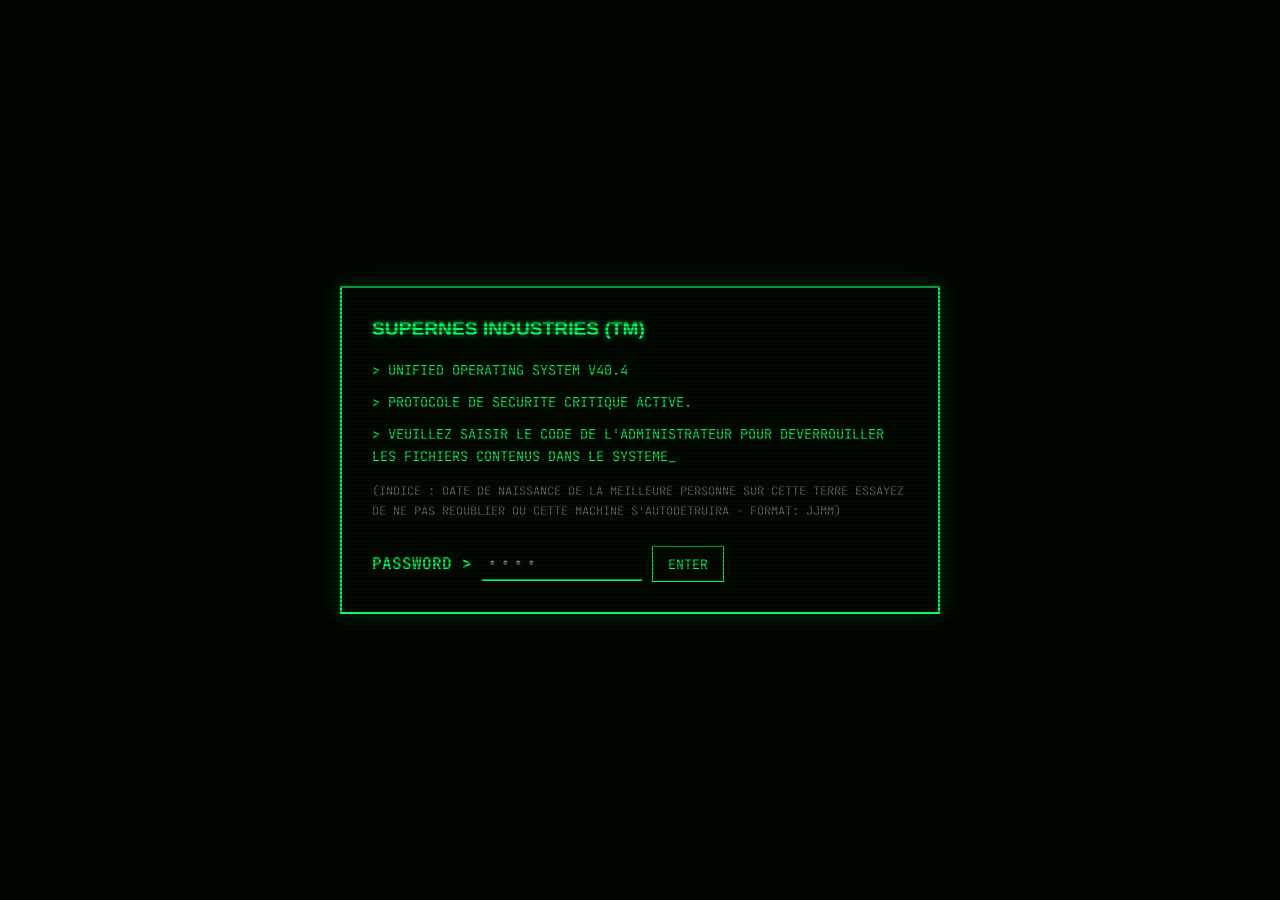
<file: index.html>
<!DOCTYPE html>
<html lang="fr">
<head>
    <meta charset="UTF-8">
    <meta name="viewport" content="width=device-width, initial-scale=1.0">
    <title>AL.BT_SYS</title>
    <link rel="preconnect" href="https://fonts.googleapis.com">
    <link rel="preconnect" href="https://fonts.gstatic.com" crossorigin>
    <link href="https://fonts.googleapis.com/css2?family=Bebas+Neue&family=JetBrains+Mono:wght@300;700&family=Syncopate:wght@400;700&display=swap" rel="stylesheet">
    
    <style>
        :root {
            --bg: #080808;
            --line: #222;
            --accent: #ffffff;
            --dim-text: #666;
            --terminal-green: #00ff66; /* Vert signature de la machine */
        }

        body {
            background-color: var(--bg);
            color: white;
            font-family: 'JetBrains Mono', monospace;
            margin: 0;
            padding: 0;
            text-transform: uppercase;
            min-height: 100vh;
            overflow-x: hidden;
        }

        /* Grille technique en fond */
        body::after {
            content: "";
            position: fixed;
            top: 0; left: 0; width: 100%; height: 100%;
            background-image: linear-gradient(var(--line) 1px, transparent 1px), 
                              linear-gradient(90deg, var(--line) 1px, transparent 1px);
            background-size: 40px 40px;
            opacity: 0.15;
            pointer-events: none;
            z-index: -1;
        }

        /* ================= SCREEN DE SÉCURITÉ RE-SÉCURISÉ ================= */
        #loading-screen {
            position: fixed;
            top: 0; left: 0; width: 100vw; height: 100vh;
            background-color: #010601;
            z-index: 1000000;
            display: flex;
            flex-direction: column;
            justify-content: center;
            align-items: center;
        }

        /* Lignes CRT de l'écran terminal */
        #loading-screen::before {
            content: " ";
            display: block;
            position: absolute;
            top: 0; left: 0; bottom: 0; right: 0;
            background: linear-gradient(rgba(18, 16, 16, 0) 50%, rgba(0, 0, 0, 0.4) 50%);
            background-size: 100% 4px;
            z-index: 1000002;
            pointer-events: none;
        }

        .terminal-gate {
            width: 90%;
            max-width: 600px;
            border: 2px solid var(--terminal-green);
            padding: 30px;
            box-shadow: 0 0 20px rgba(0, 255, 102, 0.2);
            background: #020a02;
            box-sizing: border-box;
        }

        .terminal-gate h2 {
            color: var(--terminal-green);
            font-family: 'Syncopate', sans-serif;
            font-size: 1.2rem;
            margin-top: 0;
            margin-bottom: 20px;
            text-shadow: 0 0 5px rgba(0, 255, 102, 0.6);
        }

        .terminal-gate p {
            color: var(--terminal-green);
            font-size: 0.85rem;
            line-height: 1.6;
            margin: 10px 0;
        }

        .input-area {
            display: flex;
            align-items: center;
            gap: 10px;
            margin-top: 25px;
        }

        .terminal-prompt {
            color: var(--terminal-green);
            font-weight: bold;
        }

        .terminal-input {
            background: transparent;
            border: none;
            border-bottom: 2px solid var(--terminal-green);
            color: var(--terminal-green);
            font-family: 'JetBrains Mono', monospace;
            font-size: 1.1rem;
            outline: none;
            padding: 5px;
            width: 150px;
            letter-spacing: 2px;
        }

        .terminal-btn {
            background: transparent;
            border: 1px solid var(--terminal-green);
            color: var(--terminal-green);
            font-family: 'JetBrains Mono', monospace;
            padding: 8px 15px;
            cursor: pointer;
            transition: all 0.2s ease;
        }

        .terminal-btn:hover {
            background: var(--terminal-green);
            color: #010601;
            box-shadow: 0 0 10px rgba(0, 255, 102, 0.5);
        }

        .loading-bar-container {
            width: 100%;
            border: 1px solid var(--terminal-green);
            height: 20px;
            margin-top: 20px;
            display: none;
            padding: 2px;
            box-sizing: border-box;
        }

        .loading-bar-progress {
            height: 100%;
            background-color: var(--terminal-green);
            width: 0%;
            transition: width 0.1s linear;
            box-shadow: 0 0 8px rgba(0, 255, 102, 0.6);
        }

        #error-msg {
            color: #ff3333;
            font-size: 0.75rem;
            margin-top: 15px;
            display: none;
            text-shadow: 0 0 4px rgba(255, 0, 0, 0.4);
        }

        /* ================= LA GRILLE PRINCIPALE (SIDEBAR + CONTENU) ================= */
        .main-grid {
            display: none; /* Caché au démarrage tant que l'accès n'est pas validé */
            grid-template-columns: 300px 1fr;
            min-height: 100vh;
            box-sizing: border-box;
            padding: 30px;
            gap: 40px;
        }

        /* Barre latérale gauche (Sidebar) */
        .sidebar {
            border-right: 1px solid var(--line);
            padding-right: 30px;
            display: flex;
            flex-direction: column;
            height: calc(100vh - 60px);
            position: sticky;
            top: 30px;
            box-sizing: border-box;
        }

        .sidebar nav {
            display: flex;
            flex-direction: column;
            gap: 16px;
            margin-top: 50px;
        }

        .nav-item {
            background: transparent;
            border: 1px solid #333;
            color: var(--dim-text);
            font-family: 'JetBrains Mono', monospace;
            font-size: 0.8rem;
            padding: 14px 20px;
            cursor: pointer;
            text-decoration: none;
            transition: all 0.2s ease;
            letter-spacing: 2px;
            display: block;
            box-sizing: border-box;
        }

        .nav-item:hover, .nav-item.active {
            background: transparent !important;
            border: 1px solid var(--terminal-green) !important;
            color: var(--terminal-green) !important;
            box-shadow: 0 0 10px rgba(0, 255, 102, 0.4);
            font-weight: bold;
        }

        /* ================= ZONE DE CONTENU PRINCIPAL ================= */
        .content {
            display: flex;
            flex-direction: column;
            box-sizing: border-box;
            padding-top: 10px;
        }

        .status-bar {
            display: flex;
            justify-content: space-between;
            font-size: 0.65rem;
            border-bottom: 1px solid var(--line);
            padding-bottom: 15px;
            margin-bottom: 40px;
            color: var(--dim-text);
            letter-spacing: 1px;
        }

        h1 {
            font-family: 'Syncopate', sans-serif;
            font-size: 3.5rem;
            margin: 0 0 25px 0;
            line-height: 0.9;
            letter-spacing: -2px;
        }

        .big-text-box {
            border: 1px solid var(--line);
            padding: 25px;
            background-color: rgba(12, 12, 12, 0.3);
            margin-bottom: 40px;
        }

        .big-text-box p {
            margin: 12px 0;
            line-height: 1.6;
        }

        .page-content {
            display: none;
        }

        .page-content.active {
            display: block;
            animation: systemBoot 0.3s ease-out;
        }

        @keyframes systemBoot {
            from { opacity: 0; transform: translateY(4px); }
            to { opacity: 1; transform: translateY(0); }
        }

        /* ================= TERMINAL DE LOGS ================= */
        .terminal-message-box {
            background: #010601;
            border: 1.5px solid var(--terminal-green);
            padding: 25px;
            box-shadow: 0 0 20px rgba(0, 255, 102, 0.15);
            position: relative;
            overflow: hidden;
            margin-top: 10px;
        }

        #random-message {
            font-family: 'JetBrains Mono', monospace;
            color: var(--terminal-green);
            text-shadow: 0 0 4px rgba(0, 255, 102, 0.5);
            min-height: 90px;
            line-height: 1.6;
            margin-bottom: 25px;
            white-space: pre-line;
            font-size: 0.9rem;
            text-transform: none;
        }

        #generate-btn {
            background: transparent;
            border: 1px solid var(--terminal-green);
            color: var(--terminal-green);
            font-family: 'JetBrains Mono', monospace;
            font-size: 0.75rem;
            padding: 12px 22px;
            cursor: pointer;
            text-transform: uppercase;
            transition: all 0.2s ease;
            letter-spacing: 1px;
        }

        #generate-btn:hover {
            background: var(--terminal-green);
            color: #010601;
            box-shadow: 0 0 10px rgba(0, 255, 102, 0.4);
        }

        .terminal-message-box::before {
            content: " ";
            display: block;
            position: absolute;
            top: 0; left: 0; bottom: 0; right: 0;
            background: linear-gradient(rgba(18, 16, 16, 0) 50%, rgba(0, 0, 0, 0.3) 50%), 
                        linear-gradient(90deg, rgba(255, 0, 0, 0.05), rgba(0, 255, 0, 0.02), rgba(0, 0, 255, 0.05));
            z-index: 2;
            background-size: 100% 3px, 4px 100%;
            pointer-events: none;
        }

        /* ================= PLATINE AUDIO RETRO & MODULE CD ================= */
        .audio-system-container {
            display: flex;
            flex-direction: row; /* Aligne le CD et Spotify côte à côte */
            align-items: center;
            justify-content: flex-start;
            gap: 35px;
            margin-top: 25px;
            background: #0d130e; /* Couleur cockpit */
            border: 2px solid var(--terminal-green);
            padding: 35px 25px;
            box-shadow: inset 0 0 15px rgba(0, 255, 102, 0.2), 0 10px 30px rgba(0,0,0,0.7);
            border-radius: 8px;
            position: relative;
            flex-wrap: wrap;
            box-sizing: border-box;
            width: 100%;
        }

        .audio-system-container::before {
            content: "• DECK_A: ACTIVE // SYSTEM_STREAM_ONLINE";
            position: absolute;
            top: 8px;
            left: 15px;
            font-size: 0.6rem;
            color: rgba(0, 255, 102, 0.6);
            letter-spacing: 1px;
        }

        .cd-player-hardware {
            position: relative;
            width: 180px;
            height: 180px;
            flex-shrink: 0;
            perspective: 1000px;
        }

        .profile-pic {
            position: absolute;
            top: 0; left: 0;
            width: 100%; height: 100%;
            box-sizing: border-box;
            z-index: 5;
            cursor: pointer;
            background: url('IA_NES_ET_ALEX.png') no-repeat center;
            background-size: cover;
            border: 3px solid rgba(255, 255, 255, 0.1);
            border-left: 6px solid rgba(255, 255, 255, 0.2);
            box-shadow: 5px 5px 15px rgba(0,0,0,0.7);
            border-radius: 4px;
            transition: transform 0.4s cubic-bezier(0.25, 1, 0.5, 1);
        }

        .cd-player-hardware:hover .profile-pic {
            transform: rotateY(-20deg) scale(1.02);
        }

        .cd-player-hardware::before {
            content: "";
            background: url('https://fluorescent-lights.neocities.org/Digital-CD-Disk-Vector-Transparent-PNG.png') no-repeat center;
            background-size: contain;
            position: absolute;
            top: 15px; left: 5px;
            width: 150px; height: 150px;
            z-index: 2;
            animation: spinCD 4s infinite linear;
            transition: left 0.4s ease-out;
        }

        .cd-player-hardware:hover::before {
            left: 100px;
            z-index: 6;
            filter: drop-shadow(0 0 8px rgba(0, 255, 102, 0.4));
        }

        @keyframes spinCD {
            from { transform: rotate(0deg); }
            to { transform: rotate(360deg); }
        }

        .spotify-wrapper {
            flex-grow: 1;
            min-width: 280px;
            background: rgba(4, 6, 4, 0.8);
            border: 1px solid rgba(0, 255, 102, 0.25);
            padding: 15px;
            border-radius: 6px;
            box-shadow: inset 0 0 10px rgba(0,0,0,0.9);
            box-sizing: border-box;
            z-index: 10;
        }
    </style>
</head>
<body>

    <div id="loading-screen">
        <div class="terminal-gate" id="gate-content">
            <h2> SUPERNES INDUSTRIES (TM)</h2>
            <p>> UNIFIED OPERATING SYSTEM v40.4</p>
            <p>> PROTOCOLE DE SECURITE CRITIQUE ACTIVE.</p>
            <p>> VEUILLEZ SAISIR LE CODE DE L'ADMINISTRATEUR POUR DEVERROUILLER LES FICHIERS CONTENUS DANS LE SYSTEME_</p>
            <p style="color: #666; font-size: 0.75rem; margin-top: 15px;">(INDICE : DATE DE NAISSANCE DE LA MEILLEURE PERSONNE SUR CETTE TERRE ESSAYEZ DE NE PAS REOUBLIER OU CETTE MACHINE S'AUTODETRUIRA - FORMAT: JJMM)</p>
            
            <div class="input-area" id="gate-controls">
                <span class="terminal-prompt">PASSWORD ></span>
                <input type="text" id="birthdate-input" class="terminal-input" maxlength="4" placeholder="••••" autofocus style="-webkit-text-security: disc;">
                <button onclick="checkAccess()" class="terminal-btn">ENTER</button>
            </div>
            
            <div id="error-msg">> ACCES REFUSE. REESSAYEZ.</div>

            <div class="loading-bar-container" id="loader-box">
                <div class="loading-bar-progress" id="loader-bar"></div>
            </div>
        </div>
    </div>

    <script>NekoType="ace"</script>
    <h1 id="nl" style="display: none !important;">
        <script src="https://webneko.net/n20171213.js"></script>
        <a href="https://webneko.net">Neko</a>
    </h1>

    <div class="main-grid" id="site-main-content">
        <aside class="sidebar">
            <div style="font-weight: bold; font-size: 1.2rem; letter-spacing: 2px;">AL.BT_SYS</div>
            <nav>
                <a href="#home" class="nav-item active">[ 01_ACCUEIL ]</a>
                <a href="#logs" class="nav-item">[ 02_SPOT.IF.Eye ]</a>
                <a href="#gallery" class="nav-item">[ 03_GYAL.EUH.RI ]</a>
                <a href="#message" class="nav-item">[ 04_TERMINAL ]</a>
            </nav>
            <div style="margin-top: auto; font-size: 0.55rem; color: #444; letter-spacing: 1px;">
                CONNECTED_FROM: IP_NESWORK
            </div>
        </aside>

        <section class="content">
            <div class="status-bar">
                <span>VERSION 2.0.26</span>
                <span>DA#TE: 30.05.2026</span>
                <span>USER: ALEXANDRE_BATISSE</span>
            </div>

            <div id="home" class="page-content active">
                <h1>SYSTEM<br>OVERRIDE</h1>
                <div class="big-text-box">
                    <p>愛してる、負け犬。</p>
                    <p style="font-size: 0.8rem; color: #888;">> JE T'AIME, GROS LOSER. ACCÈS TOTAL ACCORDÉ AU RESTE DES DONNÉES.</p>
                    <p style="text-transform: none;">> JoYeuXx AnnivErSaiRe A ToI mON aM%OuR.</p>
                    <p style="text-transform: none;">> JE tAImEe FoRtt !!!</p>
                    <p style="text-transform: none;">> Jersey Veut jouer avec toi mec.</p>
                    <p style="text-transform: none;">> Tu vois sur le coté a Gauche ( oui j'ai fais le truc L avec les mains)</p>
                    <p style="text-transform: none;">> En haut a Gauche</p>
                    <p style="text-transform: none;">> Jersey t'attends tu dois clicker sur elle puis elle va te poursuivre hihi.</p>
                    <p style="text-transform: none;">> uNE pArtie de ton cadeau du coup c'est un petit sI$te avec pleins de souvenirs et de choses qui me font penser a toi</p>
                    <p style="text-transform: none;">> eT Qui foNt quEe je pens%e a toi souvent et très fOrt.</p>
                    <p style="text-transform: none;">> Pour commencer : 70 petits mots d'amour (parfois un peu de haine on est pas gay frr ).</p>
                </div> 
                
                <div class="terminal-message-box">
                    <div id="random-message">> EN ATTENTE DE COMMANDE...</div>
                    <button id="generate-btn">[ GENERATE_NEW_LOG ]</button>
                </div>
            </div>

            <div id="logs" class="page-content">
                <h1>SPOT.IF.Eye_</h1>
                <div class="big-text-box">
                    <p style="margin-bottom: 25px;">> [LOG_DATA_01]: CHARGEMENT DE LA BANDE SONORE CHARGÉE AVEC SUCCÈS...</p>
                    
                    <div class="audio-system-container">
                        
                        <div class="cd-player-hardware">
                            <div class="profile-pic"></div>
                        </div>
                        
                        <div class="spotify-wrapper">
                            <p style="font-size: 0.65rem; color: #00ff66; margin-top: 0; margin-bottom: 10px; letter-spacing: 1px;">
                                > AMBIENT_STREAM : CONNECTED_TO_PLAYLIST_SYS
                            </p>
                            <iframe data-testid="embed-iframe" style="border-radius:6px" 
                                    src="https://open.spotify.com/embed/playlist/6CAS0EcQ6ueJQM5hf2iTHQ?utm_source=generator&theme=0" 
                                    width="100%" height="152" frameBorder="0" allowfullscreen="" 
                                    allow="autoplay; clipboard-write; encrypted-media; fullscreen; picture-in-picture" loading="lazy">
                            </iframe>
                        </div>

                    </div>
                </div>
            </div>

            <div id="gallery" class="page-content">
                <h1>MEDIA_DB_</h1>
                <div class="big-text-box">
                    <p>> [MEDIA_ERR]: Aucune image importée pour le moment.</p>
                </div>
            </div>

            <div id="message" class="page-content">
                <h1>SYS_STATUS_</h1>
                <div class="big-text-box">
                    <p>> Accès terminal sécurisé.</p>
                </div>
            </div>

        </section>
    </div>

    <script>
        function checkAccess() {
            const input = document.getElementById('birthdate-input').value.trim();
            const errorMsg = document.getElementById('error-msg');
            const controls = document.getElementById('gate-controls');
            const loaderBox = document.getElementById('loader-box');
            const loaderBar = document.getElementById('loader-bar');
            const siteContent = document.getElementById('site-main-content');

            if (input === "1302") { 
                errorMsg.style.display = "none";
                controls.style.display = "none";
                loaderBox.style.display = "block";
                let width = 0;
                
                const interval = setInterval(() => {
                    if (width >= 100) {
                        clearInterval(interval);
                        siteContent.style.display = "grid"; 
                        const screen = document.getElementById('loading-screen');
                        screen.style.transition = "opacity 0.4s ease";
                        screen.style.opacity = "0";
                        
                        setTimeout(() => {
                            screen.style.display = "none";
                        }, 400);
                    } else {
                        width += 4;
                        loaderBar.style.width = width + "%";
                    }
                }, 80);

            } else {
                errorMsg.style.display = "block";
                document.getElementById('birthdate-input').value = "";
                document.getElementById('birthdate-input').focus();
            }
        }

        document.getElementById('birthdate-input').addEventListener('keypress', function(e) {
            if (e.key === 'Enter') {
                checkAccess();
            }
        });
    </script>

    <script src="script.js?v=2.4"></script>
</body>
</html>
</file>
